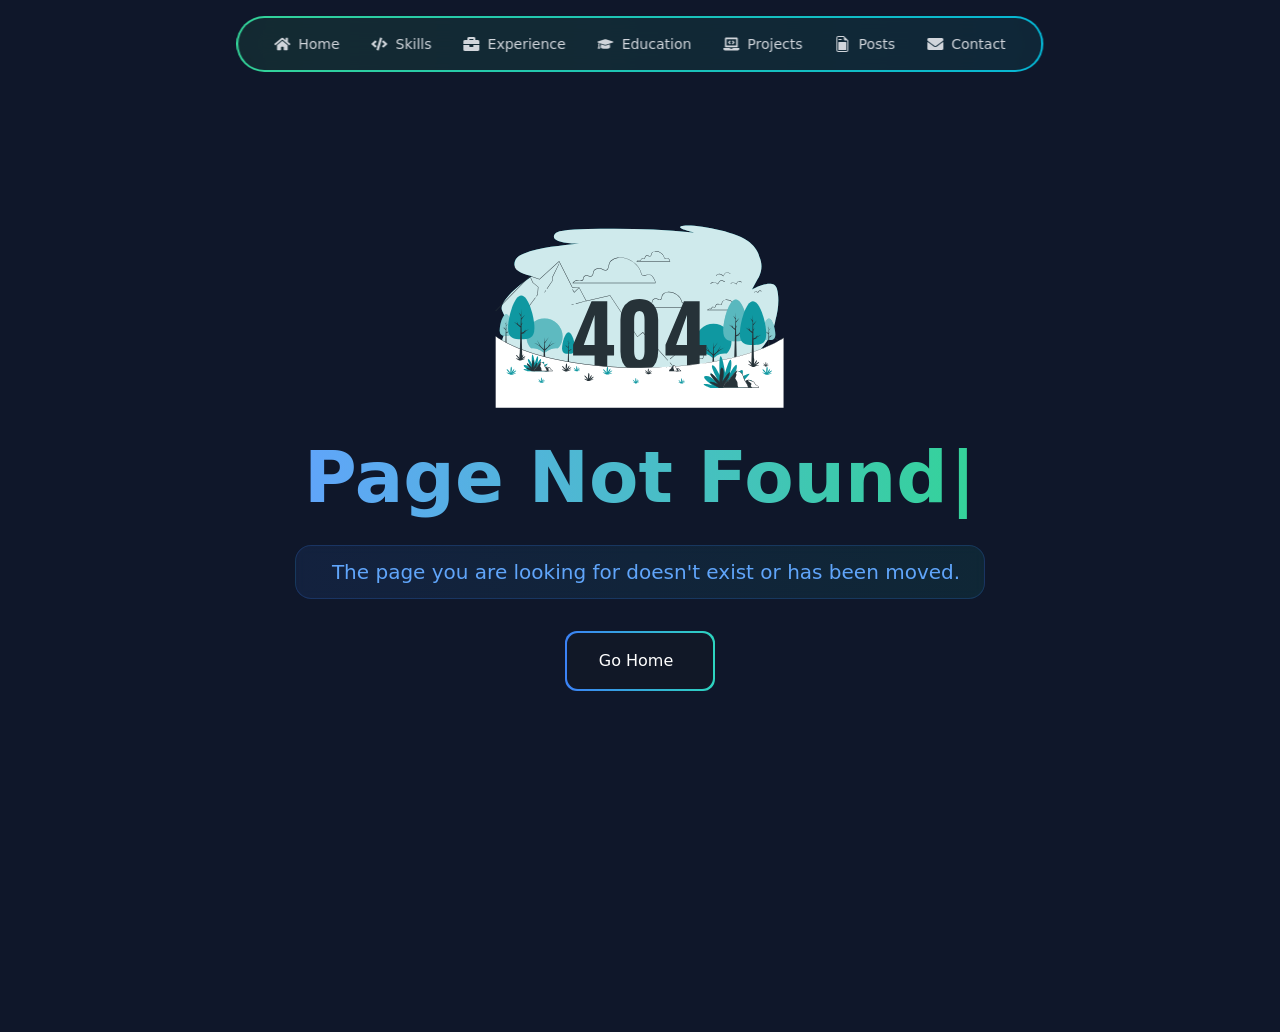
<file: index.html>
<!doctype html>
<html lang="en">

<head>
  <meta charset="UTF-8" />
  <link rel="icon" type="image/svg+xml" href="/vite.svg" />
  <meta name="viewport" content="width=device-width, initial-scale=1.0" />
  <title>Ahmed M Abosoba</title>
  <link rel="shortcut icon" href="/assets/Logo-CHVtYU0v.svg" type="image/x-icon">
  <meta name="description" content="Ahmed M Abosoba Personal Website">
  <script type="module" crossorigin src="/assets/index-S8FB9DDR.js"></script>
  <link rel="stylesheet" crossorigin href="/assets/index-CA8IzC-t.css">
</head>

<body>
  <div id="root"></div>
</body>

</html>
</file>
<file: assets/index-CA8IzC-t.css>
html,:host{line-height:1.5;-webkit-text-size-adjust:100%;-moz-tab-size:4;-o-tab-size:4;tab-size:4;font-family:ui-sans-serif,system-ui,sans-serif,"Apple Color Emoji","Segoe UI Emoji",Segoe UI Symbol,"Noto Color Emoji";font-feature-settings:normal;font-variation-settings:normal;-webkit-tap-highlight-color:transparent}input::-moz-placeholder,textarea::-moz-placeholder{opacity:1;color:#9ca3af}:root{--background: 0 0% 100%;--foreground: 0 0% 3.9%;--card: 0 0% 100%;--card-foreground: 0 0% 3.9%;--popover: 0 0% 100%;--popover-foreground: 0 0% 3.9%;--primary: 0 0% 9%;--primary-foreground: 0 0% 98%;--secondary: 0 0% 96.1%;--secondary-foreground: 0 0% 9%;--muted: 0 0% 96.1%;--muted-foreground: 0 0% 45.1%;--accent: 0 0% 96.1%;--accent-foreground: 0 0% 9%;--destructive: 0 84.2% 60.2%;--destructive-foreground: 0 0% 98%;--border: 0 0% 89.8%;--input: 0 0% 89.8%;--ring: 0 0% 3.9%;--chart-1: 12 76% 61%;--chart-2: 173 58% 39%;--chart-3: 197 37% 24%;--chart-4: 43 74% 66%;--chart-5: 27 87% 67%;--radius: .5rem}.dark{--background: 0 0% 3.9%;--foreground: 0 0% 98%;--card: 0 0% 3.9%;--card-foreground: 0 0% 98%;--popover: 0 0% 3.9%;--popover-foreground: 0 0% 98%;--primary: 0 0% 98%;--primary-foreground: 0 0% 9%;--secondary: 0 0% 14.9%;--secondary-foreground: 0 0% 98%;--muted: 0 0% 14.9%;--muted-foreground: 0 0% 63.9%;--accent: 0 0% 14.9%;--accent-foreground: 0 0% 98%;--destructive: 0 62.8% 30.6%;--destructive-foreground: 0 0% 98%;--border: 0 0% 14.9%;--input: 0 0% 14.9%;--ring: 0 0% 83.1%;--chart-1: 220 70% 50%;--chart-2: 160 60% 45%;--chart-3: 30 80% 55%;--chart-4: 280 65% 60%;--chart-5: 340 75% 55%}*{border-color:hsl(var(--border))}body{background-color:hsl(var(--background));color:hsl(var(--foreground))}.w-fit{width:-moz-fit-content;width:fit-content}.object-contain{-o-object-fit:contain;object-fit:contain}.object-cover{-o-object-fit:cover;object-fit:cover}.object-center{-o-object-position:center;object-position:center}@keyframes float-slow{0%,to{transform:translateY(0) rotate(1deg)}50%{transform:translateY(-10px) rotate(-1deg)}}html,body{margin:0;padding:0;width:100%;height:100%;overflow-x:hidden;background-color:#0f172a;overscroll-behavior:none}@keyframes gradient-shift{0%{background-position:0% 50%}50%{background-position:100% 50%}to{background-position:0% 50%}}.gradient-text{background:linear-gradient(90deg,#60a5fa,#34d399,#60a5fa);background-size:200% auto;animation:gradient-shift 4s linear infinite;-webkit-background-clip:text;-webkit-text-fill-color:transparent}.gradient-border{position:relative;background:linear-gradient(45deg,#60a5fa,#34d399);padding:2px;border-radius:.75rem}.nav-link{position:relative}.nav-link:after{content:"";position:absolute;width:0;height:2px;bottom:-4px;left:0;background:linear-gradient(45deg,#60a5fa,#34d399);transition:width .3s ease}.nav-link:hover:after{width:100%}.code-window{position:relative;border-radius:.75rem;overflow:hidden;transition:all .3s ease}.window-header{background:#0b466359;padding:.75rem;display:flex;align-items:center;gap:.5rem}.window-dot{width:12px;height:12px;border-radius:50%;transition:transform .3s ease}.window-dot:hover{transform:scale(1.2)}.animate-float-slow{animation:float-slow 7s ease-in-out infinite}.animate-float{animation:float 6s ease-in-out infinite}@keyframes float{0%,to{transform:translateY(0)}50%{transform:translateY(-20px)}}.typing-effect:after{content:"|";animation:blink 1s step-end infinite;margin-left:2px;color:#60a5fa}@keyframes blink{0%,to{opacity:1}50%{opacity:0}}pre[class*=language-]{background:#091121!important;padding:1.5rem!important;margin:0!important;font-size:.95rem!important}.token.comment{color:#8b9cb3!important;font-style:italic}.token.string{color:#a5d6ff!important}.token.keyword{color:#ff79c6!important}.token.function{color:#66e7ff!important}.top-left-grid,.bottom-right-grid{background-color:#fff;opacity:.8}.footer{background:#0a0a23;color:#fff;padding:40px 20px 20px;text-align:center;font-family:Poppins,sans-serif}.footer-container{display:flex;flex-direction:column;align-items:center;gap:20px}.footer-about h2{margin-bottom:10px;font-size:24px}.footer-about p{max-width:400px;line-height:1.6;font-size:16px;opacity:.8}.footer-social{display:flex;gap:20px;font-size:24px}.footer-social a{color:#fff;transition:color .3s ease}.footer-social a:hover{color:#4db5ff}.footer-bottom{margin-top:30px;font-size:14px;opacity:.6}.guide{position:fixed;top:20px;left:50%;transform:translate(-50%);background-color:#000000b3;color:#fff;padding:10px 20px;border-radius:5px;font-size:16px;z-index:1000;animation:fadeIn 1s ease-in-out}@keyframes fadeIn{0%{opacity:0}to{opacity:1}}.projects-container{padding-top:80px}code[class*=language-],pre[class*=language-]{color:#ccc;background:0 0;font-family:Consolas,Monaco,Andale Mono,Ubuntu Mono,monospace;font-size:1em;text-align:left;white-space:pre;word-spacing:normal;word-break:normal;word-wrap:normal;line-height:1.5;-moz-tab-size:4;-o-tab-size:4;tab-size:4;-webkit-hyphens:none;hyphens:none}pre[class*=language-]{padding:1em;margin:.5em 0;overflow:auto}:not(pre)>code[class*=language-],pre[class*=language-]{background:#091121}:not(pre)>code[class*=language-]{padding:.1em;border-radius:.3em;white-space:normal}.token.block-comment,.token.cdata,.token.comment,.token.doctype,.token.prolog{color:#999}.token.punctuation{color:#ccc}.token.attr-name,.token.deleted,.token.namespace,.token.tag{color:#e2777a}.token.function-name{color:#6196cc}.token.boolean,.token.function,.token.number{color:#f08d49}.token.class-name,.token.constant,.token.property,.token.symbol{color:#f8c555}.token.atrule,.token.builtin,.token.important,.token.keyword,.token.selector{color:#cc99cd}.token.attr-value,.token.char,.token.regex,.token.string,.token.variable{color:#7ec699}.token.entity,.token.operator,.token.url{color:#67cdcc}.token.bold,.token.important{font-weight:700}.token.italic{font-style:italic}.token.entity{cursor:help}.token.inserted{color:green}*,:before,:after{--tw-border-spacing-x: 0;--tw-border-spacing-y: 0;--tw-translate-x: 0;--tw-translate-y: 0;--tw-rotate: 0;--tw-skew-x: 0;--tw-skew-y: 0;--tw-scale-x: 1;--tw-scale-y: 1;--tw-pan-x: ;--tw-pan-y: ;--tw-pinch-zoom: ;--tw-scroll-snap-strictness: proximity;--tw-gradient-from-position: ;--tw-gradient-via-position: ;--tw-gradient-to-position: ;--tw-ordinal: ;--tw-slashed-zero: ;--tw-numeric-figure: ;--tw-numeric-spacing: ;--tw-numeric-fraction: ;--tw-ring-inset: ;--tw-ring-offset-width: 0px;--tw-ring-offset-color: #fff;--tw-ring-color: rgb(59 130 246 / .5);--tw-ring-offset-shadow: 0 0 #0000;--tw-ring-shadow: 0 0 #0000;--tw-shadow: 0 0 #0000;--tw-shadow-colored: 0 0 #0000;--tw-blur: ;--tw-brightness: ;--tw-contrast: ;--tw-grayscale: ;--tw-hue-rotate: ;--tw-invert: ;--tw-saturate: ;--tw-sepia: ;--tw-drop-shadow: ;--tw-backdrop-blur: ;--tw-backdrop-brightness: ;--tw-backdrop-contrast: ;--tw-backdrop-grayscale: ;--tw-backdrop-hue-rotate: ;--tw-backdrop-invert: ;--tw-backdrop-opacity: ;--tw-backdrop-saturate: ;--tw-backdrop-sepia: ;--tw-contain-size: ;--tw-contain-layout: ;--tw-contain-paint: ;--tw-contain-style: }::backdrop{--tw-border-spacing-x: 0;--tw-border-spacing-y: 0;--tw-translate-x: 0;--tw-translate-y: 0;--tw-rotate: 0;--tw-skew-x: 0;--tw-skew-y: 0;--tw-scale-x: 1;--tw-scale-y: 1;--tw-pan-x: ;--tw-pan-y: ;--tw-pinch-zoom: ;--tw-scroll-snap-strictness: proximity;--tw-gradient-from-position: ;--tw-gradient-via-position: ;--tw-gradient-to-position: ;--tw-ordinal: ;--tw-slashed-zero: ;--tw-numeric-figure: ;--tw-numeric-spacing: ;--tw-numeric-fraction: ;--tw-ring-inset: ;--tw-ring-offset-width: 0px;--tw-ring-offset-color: #fff;--tw-ring-color: rgb(59 130 246 / .5);--tw-ring-offset-shadow: 0 0 #0000;--tw-ring-shadow: 0 0 #0000;--tw-shadow: 0 0 #0000;--tw-shadow-colored: 0 0 #0000;--tw-blur: ;--tw-brightness: ;--tw-contrast: ;--tw-grayscale: ;--tw-hue-rotate: ;--tw-invert: ;--tw-saturate: ;--tw-sepia: ;--tw-drop-shadow: ;--tw-backdrop-blur: ;--tw-backdrop-brightness: ;--tw-backdrop-contrast: ;--tw-backdrop-grayscale: ;--tw-backdrop-hue-rotate: ;--tw-backdrop-invert: ;--tw-backdrop-opacity: ;--tw-backdrop-saturate: ;--tw-backdrop-sepia: ;--tw-contain-size: ;--tw-contain-layout: ;--tw-contain-paint: ;--tw-contain-style: }*,:before,:after{box-sizing:border-box;border-width:0;border-style:solid;border-color:#e5e7eb}:before,:after{--tw-content: ""}html,:host{line-height:1.5;-webkit-text-size-adjust:100%;-moz-tab-size:4;tab-size:4;font-family:ui-sans-serif,system-ui,sans-serif,"Apple Color Emoji","Segoe UI Emoji",Segoe UI Symbol,"Noto Color Emoji";font-feature-settings:normal;font-variation-settings:normal;-webkit-tap-highlight-color:transparent}body{margin:0;line-height:inherit}hr{height:0;color:inherit;border-top-width:1px}abbr:where([title]){-webkit-text-decoration:underline dotted;text-decoration:underline dotted}h1,h2,h3,h4,h5,h6{font-size:inherit;font-weight:inherit}a{color:inherit;text-decoration:inherit}b,strong{font-weight:bolder}code,kbd,samp,pre{font-family:ui-monospace,SFMono-Regular,Menlo,Monaco,Consolas,Liberation Mono,Courier New,monospace;font-feature-settings:normal;font-variation-settings:normal;font-size:1em}small{font-size:80%}sub,sup{font-size:75%;line-height:0;position:relative;vertical-align:baseline}sub{bottom:-.25em}sup{top:-.5em}table{text-indent:0;border-color:inherit;border-collapse:collapse}button,input,optgroup,select,textarea{font-family:inherit;font-feature-settings:inherit;font-variation-settings:inherit;font-size:100%;font-weight:inherit;line-height:inherit;letter-spacing:inherit;color:inherit;margin:0;padding:0}button,select{text-transform:none}button,input:where([type=button]),input:where([type=reset]),input:where([type=submit]){-webkit-appearance:button;background-color:transparent;background-image:none}:-moz-focusring{outline:auto}:-moz-ui-invalid{box-shadow:none}progress{vertical-align:baseline}::-webkit-inner-spin-button,::-webkit-outer-spin-button{height:auto}[type=search]{-webkit-appearance:textfield;outline-offset:-2px}::-webkit-search-decoration{-webkit-appearance:none}::-webkit-file-upload-button{-webkit-appearance:button;font:inherit}summary{display:list-item}blockquote,dl,dd,h1,h2,h3,h4,h5,h6,hr,figure,p,pre{margin:0}fieldset{margin:0;padding:0}legend{padding:0}ol,ul,menu{list-style:none;margin:0;padding:0}dialog{padding:0}textarea{resize:vertical}input::placeholder,textarea::placeholder{opacity:1;color:#9ca3af}button,[role=button]{cursor:pointer}:disabled{cursor:default}img,svg,video,canvas,audio,iframe,embed,object{display:block;vertical-align:middle}img,video{max-width:100%;height:auto}[hidden]:where(:not([hidden=until-found])){display:none}.container{width:100%}@media (min-width: 640px){.container{max-width:640px}}@media (min-width: 768px){.container{max-width:768px}}@media (min-width: 1024px){.container{max-width:1024px}}@media (min-width: 1280px){.container{max-width:1280px}}@media (min-width: 1536px){.container{max-width:1536px}}.pointer-events-none{pointer-events:none}.visible{visibility:visible}.fixed{position:fixed}.absolute{position:absolute}.relative{position:relative}.sticky{position:sticky}.-inset-4{top:-1rem;right:-1rem;bottom:-1rem;left:-1rem}.-inset-\[2px\]{top:-2px;right:-2px;bottom:-2px;left:-2px}.inset-0{top:0;right:0;bottom:0;left:0}.inset-x-0{left:0;right:0}.bottom-0{bottom:0}.bottom-20{bottom:5rem}.bottom-4{bottom:1rem}.left-0{left:0}.left-1\/2{left:50%}.left-1\/4{left:25%}.left-20{left:5rem}.left-4{left:1rem}.right-0{right:0}.right-20{right:5rem}.right-4{right:1rem}.top-0{top:0}.top-1\/2{top:50%}.top-20{top:5rem}.top-4{top:1rem}.-z-10{z-index:-10}.z-0{z-index:0}.z-10{z-index:10}.z-20{z-index:20}.z-50{z-index:50}.mx-auto{margin-left:auto;margin-right:auto}.mb-12{margin-bottom:3rem}.mb-16{margin-bottom:4rem}.mb-2{margin-bottom:.5rem}.mb-20{margin-bottom:5rem}.mb-4{margin-bottom:1rem}.mb-6{margin-bottom:1.5rem}.mb-8{margin-bottom:2rem}.ml-2{margin-left:.5rem}.mr-1{margin-right:.25rem}.mr-2{margin-right:.5rem}.mt-10{margin-top:2.5rem}.mt-12{margin-top:3rem}.mt-20{margin-top:5rem}.mt-4{margin-top:1rem}.mt-5{margin-top:1.25rem}.mt-6{margin-top:1.5rem}.mt-8{margin-top:2rem}.block{display:block}.inline-block{display:inline-block}.inline{display:inline}.flex{display:flex}.inline-flex{display:inline-flex}.grid{display:grid}.hidden{display:none}.aspect-square{aspect-ratio:1 / 1}.size-0\.5{width:.125rem;height:.125rem}.size-full{width:100%;height:100%}.h-10{height:2.5rem}.h-11{height:2.75rem}.h-12{height:3rem}.h-16{height:4rem}.h-2{height:.5rem}.h-20{height:5rem}.h-24{height:6rem}.h-3{height:.75rem}.h-4{height:1rem}.h-44{height:11rem}.h-5{height:1.25rem}.h-6{height:1.5rem}.h-64{height:16rem}.h-8{height:2rem}.h-9{height:2.25rem}.h-96{height:24rem}.h-\[1px\]{height:1px}.h-\[250px\]{height:250px}.h-\[2px\]{height:2px}.h-\[500px\]{height:500px}.h-auto{height:auto}.h-full{height:100%}.h-px{height:1px}.h-screen{height:100vh}.min-h-screen{min-height:100vh}.w-1\/2{width:50%}.w-10{width:2.5rem}.w-12{width:3rem}.w-16{width:4rem}.w-2{width:.5rem}.w-20{width:5rem}.w-24{width:6rem}.w-3{width:.75rem}.w-4{width:1rem}.w-44{width:11rem}.w-5{width:1.25rem}.w-6{width:1.5rem}.w-64{width:16rem}.w-8{width:2rem}.w-96{width:24rem}.w-\[2px\]{width:2px}.w-\[50px\]{width:50px}.w-\[90\%\]{width:90%}.w-fit{width:fit-content}.w-full{width:100%}.max-w-2xl{max-width:42rem}.max-w-3xl{max-width:48rem}.max-w-5xl{max-width:64rem}.max-w-6xl{max-width:72rem}.max-w-7xl{max-width:80rem}.max-w-lg{max-width:32rem}.max-w-md{max-width:28rem}.max-w-xl{max-width:36rem}.flex-1{flex:1 1 0%}.flex-grow,.grow{flex-grow:1}.origin-top{transform-origin:top}.-translate-y-1\/2{--tw-translate-y: -50%;transform:translate(var(--tw-translate-x),var(--tw-translate-y)) rotate(var(--tw-rotate)) skew(var(--tw-skew-x)) skewY(var(--tw-skew-y)) scaleX(var(--tw-scale-x)) scaleY(var(--tw-scale-y))}.rotate-\[215deg\]{--tw-rotate: 215deg;transform:translate(var(--tw-translate-x),var(--tw-translate-y)) rotate(var(--tw-rotate)) skew(var(--tw-skew-x)) skewY(var(--tw-skew-y)) scaleX(var(--tw-scale-x)) scaleY(var(--tw-scale-y))}.scale-110{--tw-scale-x: 1.1;--tw-scale-y: 1.1;transform:translate(var(--tw-translate-x),var(--tw-translate-y)) rotate(var(--tw-rotate)) skew(var(--tw-skew-x)) skewY(var(--tw-skew-y)) scaleX(var(--tw-scale-x)) scaleY(var(--tw-scale-y))}.scale-\[1\.02\]{--tw-scale-x: 1.02;--tw-scale-y: 1.02;transform:translate(var(--tw-translate-x),var(--tw-translate-y)) rotate(var(--tw-rotate)) skew(var(--tw-skew-x)) skewY(var(--tw-skew-y)) scaleX(var(--tw-scale-x)) scaleY(var(--tw-scale-y))}.transform{transform:translate(var(--tw-translate-x),var(--tw-translate-y)) rotate(var(--tw-rotate)) skew(var(--tw-skew-x)) skewY(var(--tw-skew-y)) scaleX(var(--tw-scale-x)) scaleY(var(--tw-scale-y))}@keyframes bounce{0%,to{transform:translateY(-25%);animation-timing-function:cubic-bezier(.8,0,1,1)}50%{transform:none;animation-timing-function:cubic-bezier(0,0,.2,1)}}.animate-bounce{animation:bounce 1s infinite}@keyframes meteor{0%{transform:rotate(215deg) translate(0);opacity:1}70%{opacity:1}to{transform:rotate(215deg) translate(-500px);opacity:0}}.animate-meteor{animation:meteor 5s linear infinite}@keyframes pulse{50%{opacity:.5}}.animate-pulse{animation:pulse 2s cubic-bezier(.4,0,.6,1) infinite}@keyframes spin{to{transform:rotate(360deg)}}.animate-spin{animation:spin 1s linear infinite}.cursor-pointer{cursor:pointer}.resize{resize:both}.grid-cols-1{grid-template-columns:repeat(1,minmax(0,1fr))}.grid-cols-2{grid-template-columns:repeat(2,minmax(0,1fr))}.grid-cols-\[repeat\(40\,1fr\)\]{grid-template-columns:repeat(40,1fr)}.grid-rows-\[repeat\(40\,1fr\)\]{grid-template-rows:repeat(40,1fr)}.flex-col{flex-direction:column}.flex-wrap{flex-wrap:wrap}.items-center{align-items:center}.justify-end{justify-content:flex-end}.justify-center{justify-content:center}.justify-between{justify-content:space-between}.gap-10{gap:2.5rem}.gap-12{gap:3rem}.gap-2{gap:.5rem}.gap-3{gap:.75rem}.gap-4{gap:1rem}.gap-6{gap:1.5rem}.gap-8{gap:2rem}.space-x-2>:not([hidden])~:not([hidden]){--tw-space-x-reverse: 0;margin-right:calc(.5rem * var(--tw-space-x-reverse));margin-left:calc(.5rem * calc(1 - var(--tw-space-x-reverse)))}.space-x-4>:not([hidden])~:not([hidden]){--tw-space-x-reverse: 0;margin-right:calc(1rem * var(--tw-space-x-reverse));margin-left:calc(1rem * calc(1 - var(--tw-space-x-reverse)))}.space-y-1\.5>:not([hidden])~:not([hidden]){--tw-space-y-reverse: 0;margin-top:calc(.375rem * calc(1 - var(--tw-space-y-reverse)));margin-bottom:calc(.375rem * var(--tw-space-y-reverse))}.space-y-2>:not([hidden])~:not([hidden]){--tw-space-y-reverse: 0;margin-top:calc(.5rem * calc(1 - var(--tw-space-y-reverse)));margin-bottom:calc(.5rem * var(--tw-space-y-reverse))}.space-y-3>:not([hidden])~:not([hidden]){--tw-space-y-reverse: 0;margin-top:calc(.75rem * calc(1 - var(--tw-space-y-reverse)));margin-bottom:calc(.75rem * var(--tw-space-y-reverse))}.space-y-4>:not([hidden])~:not([hidden]){--tw-space-y-reverse: 0;margin-top:calc(1rem * calc(1 - var(--tw-space-y-reverse)));margin-bottom:calc(1rem * var(--tw-space-y-reverse))}.space-y-6>:not([hidden])~:not([hidden]){--tw-space-y-reverse: 0;margin-top:calc(1.5rem * calc(1 - var(--tw-space-y-reverse)));margin-bottom:calc(1.5rem * var(--tw-space-y-reverse))}.space-y-8>:not([hidden])~:not([hidden]){--tw-space-y-reverse: 0;margin-top:calc(2rem * calc(1 - var(--tw-space-y-reverse)));margin-bottom:calc(2rem * var(--tw-space-y-reverse))}.self-center{align-self:center}.overflow-hidden{overflow:hidden}.whitespace-nowrap{white-space:nowrap}.whitespace-pre-wrap{white-space:pre-wrap}.break-words{overflow-wrap:break-word}.rounded{border-radius:.25rem}.rounded-2xl{border-radius:1rem}.rounded-3xl{border-radius:1.5rem}.rounded-\[11px\]{border-radius:11px}.rounded-\[15px\]{border-radius:15px}.rounded-full{border-radius:9999px}.rounded-lg{border-radius:var(--radius)}.rounded-md{border-radius:calc(var(--radius) - 2px)}.rounded-xl{border-radius:.75rem}.border{border-width:1px}.border-4{border-width:4px}.border-b{border-bottom-width:1px}.border-b-4{border-bottom-width:4px}.border-l-2{border-left-width:2px}.border-l-4{border-left-width:4px}.border-r{border-right-width:1px}.border-t-4{border-top-width:4px}.border-\[\#2DD4BF\]\/20{border-color:#2dd4bf33}.border-blue-400\/20{border-color:#60a5fa33}.border-blue-500{--tw-border-opacity: 1;border-color:rgb(59 130 246 / var(--tw-border-opacity, 1))}.border-blue-500\/10{border-color:#3b82f61a}.border-blue-500\/20{border-color:#3b82f633}.border-blue-500\/50{border-color:#3b82f680}.border-gray-300{--tw-border-opacity: 1;border-color:rgb(209 213 219 / var(--tw-border-opacity, 1))}.border-gray-600{--tw-border-opacity: 1;border-color:rgb(75 85 99 / var(--tw-border-opacity, 1))}.border-gray-700{--tw-border-opacity: 1;border-color:rgb(55 65 81 / var(--tw-border-opacity, 1))}.border-gray-700\/50{border-color:#37415180}.border-gray-800\/50{border-color:#1f293780}.border-input{border-color:hsl(var(--input))}.border-teal-500{--tw-border-opacity: 1;border-color:rgb(20 184 166 / var(--tw-border-opacity, 1))}.border-transparent{border-color:transparent}.border-white\/\[0\.05\]{border-color:#ffffff0d}.bg-\[\#020617\]{--tw-bg-opacity: 1;background-color:rgb(2 6 23 / var(--tw-bg-opacity, 1))}.bg-\[\#04081A\]{--tw-bg-opacity: 1;background-color:rgb(4 8 26 / var(--tw-bg-opacity, 1))}.bg-\[\#091121\]{--tw-bg-opacity: 1;background-color:rgb(9 17 33 / var(--tw-bg-opacity, 1))}.bg-\[\#1E293B\]\/50{background-color:#1e293b80}.bg-background{background-color:hsl(var(--background))}.bg-black{--tw-bg-opacity: 1;background-color:rgb(0 0 0 / var(--tw-bg-opacity, 1))}.bg-black\/50{background-color:#00000080}.bg-blue-400{--tw-bg-opacity: 1;background-color:rgb(96 165 250 / var(--tw-bg-opacity, 1))}.bg-blue-500\/10{background-color:#3b82f61a}.bg-blue-500\/20{background-color:#3b82f633}.bg-card{background-color:hsl(var(--card))}.bg-cyan-500\/10{background-color:#06b6d41a}.bg-cyan-500\/50{background-color:#06b6d480}.bg-destructive{background-color:hsl(var(--destructive))}.bg-gray-600{--tw-bg-opacity: 1;background-color:rgb(75 85 99 / var(--tw-bg-opacity, 1))}.bg-gray-700{--tw-bg-opacity: 1;background-color:rgb(55 65 81 / var(--tw-bg-opacity, 1))}.bg-gray-800{--tw-bg-opacity: 1;background-color:rgb(31 41 55 / var(--tw-bg-opacity, 1))}.bg-gray-800\/50{background-color:#1f293780}.bg-gray-900{--tw-bg-opacity: 1;background-color:rgb(17 24 39 / var(--tw-bg-opacity, 1))}.bg-gray-900\/50{background-color:#11182780}.bg-gray-900\/80{background-color:#111827cc}.bg-gray-900\/90{background-color:#111827e6}.bg-gray-900\/95{background-color:#111827f2}.bg-green-500{--tw-bg-opacity: 1;background-color:rgb(34 197 94 / var(--tw-bg-opacity, 1))}.bg-green-500\/10{background-color:#22c55e1a}.bg-green-900\/20{background-color:#14532d33}.bg-pink-500\/10{background-color:#ec48991a}.bg-popover{background-color:hsl(var(--popover))}.bg-primary{background-color:hsl(var(--primary))}.bg-purple-500\/10{background-color:#a855f71a}.bg-purple-500\/50{background-color:#a855f780}.bg-red-500{--tw-bg-opacity: 1;background-color:rgb(239 68 68 / var(--tw-bg-opacity, 1))}.bg-red-600{--tw-bg-opacity: 1;background-color:rgb(220 38 38 / var(--tw-bg-opacity, 1))}.bg-secondary{background-color:hsl(var(--secondary))}.bg-slate-500{--tw-bg-opacity: 1;background-color:rgb(100 116 139 / var(--tw-bg-opacity, 1))}.bg-slate-950{--tw-bg-opacity: 1;background-color:rgb(2 6 23 / var(--tw-bg-opacity, 1))}.bg-teal-500\/10{background-color:#14b8a61a}.bg-transparent{background-color:transparent}.bg-white{--tw-bg-opacity: 1;background-color:rgb(255 255 255 / var(--tw-bg-opacity, 1))}.bg-white\/15{background-color:#ffffff26}.bg-white\/5{background-color:#ffffff0d}.bg-white\/\[0\.8\]{background-color:#fffc}.bg-yellow-500{--tw-bg-opacity: 1;background-color:rgb(234 179 8 / var(--tw-bg-opacity, 1))}.bg-zinc-900{--tw-bg-opacity: 1;background-color:rgb(24 24 27 / var(--tw-bg-opacity, 1))}.bg-opacity-75{--tw-bg-opacity: .75}.bg-\[linear-gradient\(rgba\(50\,50\,70\,0\.15\)_1px\,transparent_1px\)\,linear-gradient\(90deg\,rgba\(50\,50\,70\,0\.15\)_1px\,transparent_1px\)\]{background-image:linear-gradient(rgba(50,50,70,.15) 1px,transparent 1px),linear-gradient(90deg,rgba(50,50,70,.15) 1px,transparent 1px)}.bg-gradient-to-b{background-image:linear-gradient(to bottom,var(--tw-gradient-stops))}.bg-gradient-to-br{background-image:linear-gradient(to bottom right,var(--tw-gradient-stops))}.bg-gradient-to-r{background-image:linear-gradient(to right,var(--tw-gradient-stops))}.bg-gradient-to-t{background-image:linear-gradient(to top,var(--tw-gradient-stops))}.from-\[\#04081A\]{--tw-gradient-from: #04081A var(--tw-gradient-from-position);--tw-gradient-to: rgb(4 8 26 / 0) var(--tw-gradient-to-position);--tw-gradient-stops: var(--tw-gradient-from), var(--tw-gradient-to)}.from-\[\#0F172A\]{--tw-gradient-from: #0F172A var(--tw-gradient-from-position);--tw-gradient-to: rgb(15 23 42 / 0) var(--tw-gradient-to-position);--tw-gradient-stops: var(--tw-gradient-from), var(--tw-gradient-to)}.from-\[\#2DD4BF\]{--tw-gradient-from: #2DD4BF var(--tw-gradient-from-position);--tw-gradient-to: rgb(45 212 191 / 0) var(--tw-gradient-to-position);--tw-gradient-stops: var(--tw-gradient-from), var(--tw-gradient-to)}.from-\[\#2DD4BF\]\/30{--tw-gradient-from: rgb(45 212 191 / .3) var(--tw-gradient-from-position);--tw-gradient-to: rgb(45 212 191 / 0) var(--tw-gradient-to-position);--tw-gradient-stops: var(--tw-gradient-from), var(--tw-gradient-to)}.from-black{--tw-gradient-from: #000 var(--tw-gradient-from-position);--tw-gradient-to: rgb(0 0 0 / 0) var(--tw-gradient-to-position);--tw-gradient-stops: var(--tw-gradient-from), var(--tw-gradient-to)}.from-blue-400{--tw-gradient-from: #60a5fa var(--tw-gradient-from-position);--tw-gradient-to: rgb(96 165 250 / 0) var(--tw-gradient-to-position);--tw-gradient-stops: var(--tw-gradient-from), var(--tw-gradient-to)}.from-blue-500{--tw-gradient-from: #3b82f6 var(--tw-gradient-from-position);--tw-gradient-to: rgb(59 130 246 / 0) var(--tw-gradient-to-position);--tw-gradient-stops: var(--tw-gradient-from), var(--tw-gradient-to)}.from-blue-500\/10{--tw-gradient-from: rgb(59 130 246 / .1) var(--tw-gradient-from-position);--tw-gradient-to: rgb(59 130 246 / 0) var(--tw-gradient-to-position);--tw-gradient-stops: var(--tw-gradient-from), var(--tw-gradient-to)}.from-cyan-400{--tw-gradient-from: #22d3ee var(--tw-gradient-from-position);--tw-gradient-to: rgb(34 211 238 / 0) var(--tw-gradient-to-position);--tw-gradient-stops: var(--tw-gradient-from), var(--tw-gradient-to)}.from-cyan-500{--tw-gradient-from: #06b6d4 var(--tw-gradient-from-position);--tw-gradient-to: rgb(6 182 212 / 0) var(--tw-gradient-to-position);--tw-gradient-stops: var(--tw-gradient-from), var(--tw-gradient-to)}.from-cyan-500\/20{--tw-gradient-from: rgb(6 182 212 / .2) var(--tw-gradient-from-position);--tw-gradient-to: rgb(6 182 212 / 0) var(--tw-gradient-to-position);--tw-gradient-stops: var(--tw-gradient-from), var(--tw-gradient-to)}.from-emerald-400{--tw-gradient-from: #34d399 var(--tw-gradient-from-position);--tw-gradient-to: rgb(52 211 153 / 0) var(--tw-gradient-to-position);--tw-gradient-stops: var(--tw-gradient-from), var(--tw-gradient-to)}.from-gray-800{--tw-gradient-from: #1f2937 var(--tw-gradient-from-position);--tw-gradient-to: rgb(31 41 55 / 0) var(--tw-gradient-to-position);--tw-gradient-stops: var(--tw-gradient-from), var(--tw-gradient-to)}.from-green-500{--tw-gradient-from: #22c55e var(--tw-gradient-from-position);--tw-gradient-to: rgb(34 197 94 / 0) var(--tw-gradient-to-position);--tw-gradient-stops: var(--tw-gradient-from), var(--tw-gradient-to)}.from-green-800{--tw-gradient-from: #166534 var(--tw-gradient-from-position);--tw-gradient-to: rgb(22 101 52 / 0) var(--tw-gradient-to-position);--tw-gradient-stops: var(--tw-gradient-from), var(--tw-gradient-to)}.from-slate-500{--tw-gradient-from: #64748b var(--tw-gradient-from-position);--tw-gradient-to: rgb(100 116 139 / 0) var(--tw-gradient-to-position);--tw-gradient-stops: var(--tw-gradient-from), var(--tw-gradient-to)}.from-teal-400{--tw-gradient-from: #2dd4bf var(--tw-gradient-from-position);--tw-gradient-to: rgb(45 212 191 / 0) var(--tw-gradient-to-position);--tw-gradient-stops: var(--tw-gradient-from), var(--tw-gradient-to)}.from-transparent{--tw-gradient-from: transparent var(--tw-gradient-from-position);--tw-gradient-to: rgb(0 0 0 / 0) var(--tw-gradient-to-position);--tw-gradient-stops: var(--tw-gradient-from), var(--tw-gradient-to)}.from-white{--tw-gradient-from: #fff var(--tw-gradient-from-position);--tw-gradient-to: rgb(255 255 255 / 0) var(--tw-gradient-to-position);--tw-gradient-stops: var(--tw-gradient-from), var(--tw-gradient-to)}.from-zinc-300{--tw-gradient-from: #d4d4d8 var(--tw-gradient-from-position);--tw-gradient-to: rgb(212 212 216 / 0) var(--tw-gradient-to-position);--tw-gradient-stops: var(--tw-gradient-from), var(--tw-gradient-to)}.via-\[\#1E293B\]{--tw-gradient-to: rgb(30 41 59 / 0) var(--tw-gradient-to-position);--tw-gradient-stops: var(--tw-gradient-from), #1E293B var(--tw-gradient-via-position), var(--tw-gradient-to)}.via-\[rgba\(100\,100\,255\,0\.1\)\]{--tw-gradient-to: rgba(100, 100, 255, 0) var(--tw-gradient-to-position);--tw-gradient-stops: var(--tw-gradient-from), rgba(100,100,255,.1) var(--tw-gradient-via-position), var(--tw-gradient-to)}.via-blue-500{--tw-gradient-to: rgb(59 130 246 / 0) var(--tw-gradient-to-position);--tw-gradient-stops: var(--tw-gradient-from), #3b82f6 var(--tw-gradient-via-position), var(--tw-gradient-to)}.via-cyan-500{--tw-gradient-to: rgb(6 182 212 / 0) var(--tw-gradient-to-position);--tw-gradient-stops: var(--tw-gradient-from), #06b6d4 var(--tw-gradient-via-position), var(--tw-gradient-to)}.via-transparent{--tw-gradient-to: rgb(0 0 0 / 0) var(--tw-gradient-to-position);--tw-gradient-stops: var(--tw-gradient-from), transparent var(--tw-gradient-via-position), var(--tw-gradient-to)}.to-\[\#04081A\]{--tw-gradient-to: #04081A var(--tw-gradient-to-position)}.to-\[\#0F172A\]{--tw-gradient-to: #0F172A var(--tw-gradient-to-position)}.to-\[\#38BDF8\]{--tw-gradient-to: #38BDF8 var(--tw-gradient-to-position)}.to-\[\#38BDF8\]\/30{--tw-gradient-to: rgb(56 189 248 / .3) var(--tw-gradient-to-position)}.to-black{--tw-gradient-to: #000 var(--tw-gradient-to-position)}.to-blue-400{--tw-gradient-to: #60a5fa var(--tw-gradient-to-position)}.to-blue-500{--tw-gradient-to: #3b82f6 var(--tw-gradient-to-position)}.to-blue-700{--tw-gradient-to: #1d4ed8 var(--tw-gradient-to-position)}.to-gray-400{--tw-gradient-to: #9ca3af var(--tw-gradient-to-position)}.to-gray-700{--tw-gradient-to: #374151 var(--tw-gradient-to-position)}.to-indigo-500{--tw-gradient-to: #6366f1 var(--tw-gradient-to-position)}.to-purple-500{--tw-gradient-to: #a855f7 var(--tw-gradient-to-position)}.to-purple-500\/20{--tw-gradient-to: rgb(168 85 247 / .2) var(--tw-gradient-to-position)}.to-teal-400{--tw-gradient-to: #2dd4bf var(--tw-gradient-to-position)}.to-teal-500\/10{--tw-gradient-to: rgb(20 184 166 / .1) var(--tw-gradient-to-position)}.to-teal-700{--tw-gradient-to: #0f766e var(--tw-gradient-to-position)}.to-transparent{--tw-gradient-to: transparent var(--tw-gradient-to-position)}.bg-\[length\:50px_50px\]{background-size:50px 50px}.bg-\[size\:40px_40px\]{background-size:40px 40px}.bg-clip-text{-webkit-background-clip:text;background-clip:text}.object-contain{object-fit:contain}.object-cover{object-fit:cover}.object-center{object-position:center}.p-0\.5{padding:.125rem}.p-2{padding:.5rem}.p-3{padding:.75rem}.p-4{padding:1rem}.p-6{padding:1.5rem}.p-8{padding:2rem}.p-\[2px\]{padding:2px}.p-px{padding:1px}.px-2{padding-left:.5rem;padding-right:.5rem}.px-2\.5{padding-left:.625rem;padding-right:.625rem}.px-20{padding-left:5rem;padding-right:5rem}.px-3{padding-left:.75rem;padding-right:.75rem}.px-4{padding-left:1rem;padding-right:1rem}.px-6{padding-left:1.5rem;padding-right:1.5rem}.px-8{padding-left:2rem;padding-right:2rem}.py-0\.5{padding-top:.125rem;padding-bottom:.125rem}.py-1{padding-top:.25rem;padding-bottom:.25rem}.py-1\.5{padding-top:.375rem;padding-bottom:.375rem}.py-11{padding-top:2.75rem;padding-bottom:2.75rem}.py-12{padding-top:3rem;padding-bottom:3rem}.py-16{padding-top:4rem;padding-bottom:4rem}.py-2{padding-top:.5rem;padding-bottom:.5rem}.py-2\.5{padding-top:.625rem;padding-bottom:.625rem}.py-3{padding-top:.75rem;padding-bottom:.75rem}.py-4{padding-top:1rem;padding-bottom:1rem}.py-40{padding-top:10rem;padding-bottom:10rem}.py-8{padding-top:2rem;padding-bottom:2rem}.pb-20{padding-bottom:5rem}.pl-3{padding-left:.75rem}.pl-4{padding-left:1rem}.pt-0{padding-top:0}.pt-20{padding-top:5rem}.pt-32{padding-top:8rem}.pt-6{padding-top:1.5rem}.pt-8{padding-top:2rem}.pt-\[5rem\]{padding-top:5rem}.text-left{text-align:left}.text-center{text-align:center}.text-right{text-align:right}.font-\[Tajawal\]{font-family:Tajawal}.font-mono{font-family:ui-monospace,SFMono-Regular,Menlo,Monaco,Consolas,Liberation Mono,Courier New,monospace}.text-2xl{font-size:1.5rem;line-height:2rem}.text-3xl{font-size:1.875rem;line-height:2.25rem}.text-4xl{font-size:2.25rem;line-height:2.5rem}.text-5xl{font-size:3rem;line-height:1}.text-6xl{font-size:3.75rem;line-height:1}.text-base{font-size:1rem;line-height:1.5rem}.text-lg{font-size:1.125rem;line-height:1.75rem}.text-sm{font-size:.875rem;line-height:1.25rem}.text-xl{font-size:1.25rem;line-height:1.75rem}.text-xs{font-size:.75rem;line-height:1rem}.font-black{font-weight:900}.font-bold{font-weight:700}.font-extrabold{font-weight:800}.font-medium{font-weight:500}.font-semibold{font-weight:600}.italic{font-style:italic}.leading-none{line-height:1}.leading-relaxed{line-height:1.625}.leading-tight{line-height:1.25}.tracking-tight{letter-spacing:-.025em}.tracking-wide{letter-spacing:.025em}.text-\[\#00599C\]{--tw-text-opacity: 1;color:rgb(0 89 156 / var(--tw-text-opacity, 1))}.text-\[\#00C4CC\]{--tw-text-opacity: 1;color:rgb(0 196 204 / var(--tw-text-opacity, 1))}.text-\[\#1572B6\]{--tw-text-opacity: 1;color:rgb(21 114 182 / var(--tw-text-opacity, 1))}.text-\[\#21759b\]{--tw-text-opacity: 1;color:rgb(33 117 155 / var(--tw-text-opacity, 1))}.text-\[\#2496ED\]{--tw-text-opacity: 1;color:rgb(36 150 237 / var(--tw-text-opacity, 1))}.text-\[\#336791\]{--tw-text-opacity: 1;color:rgb(51 103 145 / var(--tw-text-opacity, 1))}.text-\[\#3776AB\]{--tw-text-opacity: 1;color:rgb(55 118 171 / var(--tw-text-opacity, 1))}.text-\[\#38B2AC\]{--tw-text-opacity: 1;color:rgb(56 178 172 / var(--tw-text-opacity, 1))}.text-\[\#4479A1\]{--tw-text-opacity: 1;color:rgb(68 121 161 / var(--tw-text-opacity, 1))}.text-\[\#47A248\]{--tw-text-opacity: 1;color:rgb(71 162 72 / var(--tw-text-opacity, 1))}.text-\[\#4FC08D\]{--tw-text-opacity: 1;color:rgb(79 192 141 / var(--tw-text-opacity, 1))}.text-\[\#777BB3\]{--tw-text-opacity: 1;color:rgb(119 123 179 / var(--tw-text-opacity, 1))}.text-\[\#7952B3\]{--tw-text-opacity: 1;color:rgb(121 82 179 / var(--tw-text-opacity, 1))}.text-\[\#E10098\]{--tw-text-opacity: 1;color:rgb(225 0 152 / var(--tw-text-opacity, 1))}.text-\[\#E34F26\]{--tw-text-opacity: 1;color:rgb(227 79 38 / var(--tw-text-opacity, 1))}.text-\[\#F05032\]{--tw-text-opacity: 1;color:rgb(240 80 50 / var(--tw-text-opacity, 1))}.text-\[\#F24E1E\]{--tw-text-opacity: 1;color:rgb(242 78 30 / var(--tw-text-opacity, 1))}.text-\[\#F7DF1E\]{--tw-text-opacity: 1;color:rgb(247 223 30 / var(--tw-text-opacity, 1))}.text-\[\#FCC624\]{--tw-text-opacity: 1;color:rgb(252 198 36 / var(--tw-text-opacity, 1))}.text-\[\#FF6C37\]{--tw-text-opacity: 1;color:rgb(255 108 55 / var(--tw-text-opacity, 1))}.text-\[\#FF9900\]{--tw-text-opacity: 1;color:rgb(255 153 0 / var(--tw-text-opacity, 1))}.text-\[\#FFFFFF\]{--tw-text-opacity: 1;color:rgb(255 255 255 / var(--tw-text-opacity, 1))}.text-black{--tw-text-opacity: 1;color:rgb(0 0 0 / var(--tw-text-opacity, 1))}.text-blue-300{--tw-text-opacity: 1;color:rgb(147 197 253 / var(--tw-text-opacity, 1))}.text-blue-400{--tw-text-opacity: 1;color:rgb(96 165 250 / var(--tw-text-opacity, 1))}.text-blue-500{--tw-text-opacity: 1;color:rgb(59 130 246 / var(--tw-text-opacity, 1))}.text-card-foreground{color:hsl(var(--card-foreground))}.text-cyan-400{--tw-text-opacity: 1;color:rgb(34 211 238 / var(--tw-text-opacity, 1))}.text-destructive-foreground{color:hsl(var(--destructive-foreground))}.text-foreground{color:hsl(var(--foreground))}.text-gray-100{--tw-text-opacity: 1;color:rgb(243 244 246 / var(--tw-text-opacity, 1))}.text-gray-200{--tw-text-opacity: 1;color:rgb(229 231 235 / var(--tw-text-opacity, 1))}.text-gray-300{--tw-text-opacity: 1;color:rgb(209 213 219 / var(--tw-text-opacity, 1))}.text-gray-400{--tw-text-opacity: 1;color:rgb(156 163 175 / var(--tw-text-opacity, 1))}.text-gray-500{--tw-text-opacity: 1;color:rgb(107 114 128 / var(--tw-text-opacity, 1))}.text-green-400{--tw-text-opacity: 1;color:rgb(74 222 128 / var(--tw-text-opacity, 1))}.text-muted-foreground{color:hsl(var(--muted-foreground))}.text-neutral-900{--tw-text-opacity: 1;color:rgb(23 23 23 / var(--tw-text-opacity, 1))}.text-orange-400{--tw-text-opacity: 1;color:rgb(251 146 60 / var(--tw-text-opacity, 1))}.text-pink-400{--tw-text-opacity: 1;color:rgb(244 114 182 / var(--tw-text-opacity, 1))}.text-popover-foreground{color:hsl(var(--popover-foreground))}.text-primary{color:hsl(var(--primary))}.text-primary-foreground{color:hsl(var(--primary-foreground))}.text-purple-400{--tw-text-opacity: 1;color:rgb(192 132 252 / var(--tw-text-opacity, 1))}.text-secondary-foreground{color:hsl(var(--secondary-foreground))}.text-teal-400{--tw-text-opacity: 1;color:rgb(45 212 191 / var(--tw-text-opacity, 1))}.text-teal-500{--tw-text-opacity: 1;color:rgb(20 184 166 / var(--tw-text-opacity, 1))}.text-transparent{color:transparent}.text-white{--tw-text-opacity: 1;color:rgb(255 255 255 / var(--tw-text-opacity, 1))}.text-yellow-400{--tw-text-opacity: 1;color:rgb(250 204 21 / var(--tw-text-opacity, 1))}.text-yellow-500{--tw-text-opacity: 1;color:rgb(234 179 8 / var(--tw-text-opacity, 1))}.underline-offset-4{text-underline-offset:4px}.opacity-0{opacity:0}.opacity-20{opacity:.2}.opacity-25{opacity:.25}.opacity-40{opacity:.4}.opacity-50{opacity:.5}.mix-blend-overlay{mix-blend-mode:overlay}.shadow{--tw-shadow: 0 1px 3px 0 rgb(0 0 0 / .1), 0 1px 2px -1px rgb(0 0 0 / .1);--tw-shadow-colored: 0 1px 3px 0 var(--tw-shadow-color), 0 1px 2px -1px var(--tw-shadow-color);box-shadow:var(--tw-ring-offset-shadow, 0 0 #0000),var(--tw-ring-shadow, 0 0 #0000),var(--tw-shadow)}.shadow-\[0_0_0_1px_\#ffffff10\]{--tw-shadow: 0 0 0 1px #ffffff10;--tw-shadow-colored: 0 0 0 1px var(--tw-shadow-color);box-shadow:var(--tw-ring-offset-shadow, 0 0 #0000),var(--tw-ring-shadow, 0 0 #0000),var(--tw-shadow)}.shadow-lg{--tw-shadow: 0 10px 15px -3px rgb(0 0 0 / .1), 0 4px 6px -4px rgb(0 0 0 / .1);--tw-shadow-colored: 0 10px 15px -3px var(--tw-shadow-color), 0 4px 6px -4px var(--tw-shadow-color);box-shadow:var(--tw-ring-offset-shadow, 0 0 #0000),var(--tw-ring-shadow, 0 0 #0000),var(--tw-shadow)}.shadow-md{--tw-shadow: 0 4px 6px -1px rgb(0 0 0 / .1), 0 2px 4px -2px rgb(0 0 0 / .1);--tw-shadow-colored: 0 4px 6px -1px var(--tw-shadow-color), 0 2px 4px -2px var(--tw-shadow-color);box-shadow:var(--tw-ring-offset-shadow, 0 0 #0000),var(--tw-ring-shadow, 0 0 #0000),var(--tw-shadow)}.shadow-sm{--tw-shadow: 0 1px 2px 0 rgb(0 0 0 / .05);--tw-shadow-colored: 0 1px 2px 0 var(--tw-shadow-color);box-shadow:var(--tw-ring-offset-shadow, 0 0 #0000),var(--tw-ring-shadow, 0 0 #0000),var(--tw-shadow)}.shadow-xl{--tw-shadow: 0 20px 25px -5px rgb(0 0 0 / .1), 0 8px 10px -6px rgb(0 0 0 / .1);--tw-shadow-colored: 0 20px 25px -5px var(--tw-shadow-color), 0 8px 10px -6px var(--tw-shadow-color);box-shadow:var(--tw-ring-offset-shadow, 0 0 #0000),var(--tw-ring-shadow, 0 0 #0000),var(--tw-shadow)}.outline{outline-style:solid}.ring-offset-background{--tw-ring-offset-color: hsl(var(--background))}.blur{--tw-blur: blur(8px);filter:var(--tw-blur) var(--tw-brightness) var(--tw-contrast) var(--tw-grayscale) var(--tw-hue-rotate) var(--tw-invert) var(--tw-saturate) var(--tw-sepia) var(--tw-drop-shadow)}.blur-2xl{--tw-blur: blur(40px);filter:var(--tw-blur) var(--tw-brightness) var(--tw-contrast) var(--tw-grayscale) var(--tw-hue-rotate) var(--tw-invert) var(--tw-saturate) var(--tw-sepia) var(--tw-drop-shadow)}.blur-3xl{--tw-blur: blur(64px);filter:var(--tw-blur) var(--tw-brightness) var(--tw-contrast) var(--tw-grayscale) var(--tw-hue-rotate) var(--tw-invert) var(--tw-saturate) var(--tw-sepia) var(--tw-drop-shadow)}.blur-sm{--tw-blur: blur(4px);filter:var(--tw-blur) var(--tw-brightness) var(--tw-contrast) var(--tw-grayscale) var(--tw-hue-rotate) var(--tw-invert) var(--tw-saturate) var(--tw-sepia) var(--tw-drop-shadow)}.blur-xl{--tw-blur: blur(24px);filter:var(--tw-blur) var(--tw-brightness) var(--tw-contrast) var(--tw-grayscale) var(--tw-hue-rotate) var(--tw-invert) var(--tw-saturate) var(--tw-sepia) var(--tw-drop-shadow)}.filter{filter:var(--tw-blur) var(--tw-brightness) var(--tw-contrast) var(--tw-grayscale) var(--tw-hue-rotate) var(--tw-invert) var(--tw-saturate) var(--tw-sepia) var(--tw-drop-shadow)}.backdrop-blur-lg{--tw-backdrop-blur: blur(16px);-webkit-backdrop-filter:var(--tw-backdrop-blur) var(--tw-backdrop-brightness) var(--tw-backdrop-contrast) var(--tw-backdrop-grayscale) var(--tw-backdrop-hue-rotate) var(--tw-backdrop-invert) var(--tw-backdrop-opacity) var(--tw-backdrop-saturate) var(--tw-backdrop-sepia);backdrop-filter:var(--tw-backdrop-blur) var(--tw-backdrop-brightness) var(--tw-backdrop-contrast) var(--tw-backdrop-grayscale) var(--tw-backdrop-hue-rotate) var(--tw-backdrop-invert) var(--tw-backdrop-opacity) var(--tw-backdrop-saturate) var(--tw-backdrop-sepia)}.backdrop-blur-md{--tw-backdrop-blur: blur(12px);-webkit-backdrop-filter:var(--tw-backdrop-blur) var(--tw-backdrop-brightness) var(--tw-backdrop-contrast) var(--tw-backdrop-grayscale) var(--tw-backdrop-hue-rotate) var(--tw-backdrop-invert) var(--tw-backdrop-opacity) var(--tw-backdrop-saturate) var(--tw-backdrop-sepia);backdrop-filter:var(--tw-backdrop-blur) var(--tw-backdrop-brightness) var(--tw-backdrop-contrast) var(--tw-backdrop-grayscale) var(--tw-backdrop-hue-rotate) var(--tw-backdrop-invert) var(--tw-backdrop-opacity) var(--tw-backdrop-saturate) var(--tw-backdrop-sepia)}.backdrop-blur-sm{--tw-backdrop-blur: blur(4px);-webkit-backdrop-filter:var(--tw-backdrop-blur) var(--tw-backdrop-brightness) var(--tw-backdrop-contrast) var(--tw-backdrop-grayscale) var(--tw-backdrop-hue-rotate) var(--tw-backdrop-invert) var(--tw-backdrop-opacity) var(--tw-backdrop-saturate) var(--tw-backdrop-sepia);backdrop-filter:var(--tw-backdrop-blur) var(--tw-backdrop-brightness) var(--tw-backdrop-contrast) var(--tw-backdrop-grayscale) var(--tw-backdrop-hue-rotate) var(--tw-backdrop-invert) var(--tw-backdrop-opacity) var(--tw-backdrop-saturate) var(--tw-backdrop-sepia)}.backdrop-blur-xl{--tw-backdrop-blur: blur(24px);-webkit-backdrop-filter:var(--tw-backdrop-blur) var(--tw-backdrop-brightness) var(--tw-backdrop-contrast) var(--tw-backdrop-grayscale) var(--tw-backdrop-hue-rotate) var(--tw-backdrop-invert) var(--tw-backdrop-opacity) var(--tw-backdrop-saturate) var(--tw-backdrop-sepia);backdrop-filter:var(--tw-backdrop-blur) var(--tw-backdrop-brightness) var(--tw-backdrop-contrast) var(--tw-backdrop-grayscale) var(--tw-backdrop-hue-rotate) var(--tw-backdrop-invert) var(--tw-backdrop-opacity) var(--tw-backdrop-saturate) var(--tw-backdrop-sepia)}.transition{transition-property:color,background-color,border-color,text-decoration-color,fill,stroke,opacity,box-shadow,transform,filter,-webkit-backdrop-filter;transition-property:color,background-color,border-color,text-decoration-color,fill,stroke,opacity,box-shadow,transform,filter,backdrop-filter;transition-property:color,background-color,border-color,text-decoration-color,fill,stroke,opacity,box-shadow,transform,filter,backdrop-filter,-webkit-backdrop-filter;transition-timing-function:cubic-bezier(.4,0,.2,1);transition-duration:.15s}.transition-all{transition-property:all;transition-timing-function:cubic-bezier(.4,0,.2,1);transition-duration:.15s}.transition-colors{transition-property:color,background-color,border-color,text-decoration-color,fill,stroke;transition-timing-function:cubic-bezier(.4,0,.2,1);transition-duration:.15s}.transition-opacity{transition-property:opacity;transition-timing-function:cubic-bezier(.4,0,.2,1);transition-duration:.15s}.transition-transform{transition-property:transform;transition-timing-function:cubic-bezier(.4,0,.2,1);transition-duration:.15s}.delay-1000{transition-delay:1s}.duration-300{transition-duration:.3s}.duration-500{transition-duration:.5s}.duration-700{transition-duration:.7s}.ease-in-out{transition-timing-function:cubic-bezier(.4,0,.2,1)}@keyframes enter{0%{opacity:var(--tw-enter-opacity, 1);transform:translate3d(var(--tw-enter-translate-x, 0),var(--tw-enter-translate-y, 0),0) scale3d(var(--tw-enter-scale, 1),var(--tw-enter-scale, 1),var(--tw-enter-scale, 1)) rotate(var(--tw-enter-rotate, 0))}}@keyframes exit{to{opacity:var(--tw-exit-opacity, 1);transform:translate3d(var(--tw-exit-translate-x, 0),var(--tw-exit-translate-y, 0),0) scale3d(var(--tw-exit-scale, 1),var(--tw-exit-scale, 1),var(--tw-exit-scale, 1)) rotate(var(--tw-exit-rotate, 0))}}.animate-in{animation-name:enter;animation-duration:.15s;--tw-enter-opacity: initial;--tw-enter-scale: initial;--tw-enter-rotate: initial;--tw-enter-translate-x: initial;--tw-enter-translate-y: initial}.fade-in-0{--tw-enter-opacity: 0}.zoom-in-95{--tw-enter-scale: .95}.duration-300{animation-duration:.3s}.duration-500{animation-duration:.5s}.duration-700{animation-duration:.7s}.delay-1000{animation-delay:1s}.ease-in-out{animation-timing-function:cubic-bezier(.4,0,.2,1)}.\[mask-image\:linear-gradient\(white\,transparent\)\]{-webkit-mask-image:linear-gradient(white,transparent);mask-image:linear-gradient(white,transparent)}.\[mask-image\:radial-gradient\(ellipse_80\%_80\%_at_50\%_50\%\,\#000_70\%\,transparent_100\%\)\]{-webkit-mask-image:radial-gradient(ellipse 80% 80% at 50% 50%,#000 70%,transparent 100%);mask-image:radial-gradient(ellipse 80% 80% at 50% 50%,#000 70%,transparent 100%)}.\[mask-image\:radial-gradient\(ellipse_at_center\,transparent_0\%\,black\)\]{-webkit-mask-image:radial-gradient(ellipse at center,transparent 0%,black);mask-image:radial-gradient(ellipse at center,transparent 0%,black)}.\[mask-image\:radial-gradient\(ellipse_at_center\,transparent_20\%\,black\)\]{-webkit-mask-image:radial-gradient(ellipse at center,transparent 20%,black);mask-image:radial-gradient(ellipse at center,transparent 20%,black)}.hover\:-translate-y-2:hover{--tw-translate-y: -.5rem;transform:translate(var(--tw-translate-x),var(--tw-translate-y)) rotate(var(--tw-rotate)) skew(var(--tw-skew-x)) skewY(var(--tw-skew-y)) scaleX(var(--tw-scale-x)) scaleY(var(--tw-scale-y))}.hover\:rotate-6:hover{--tw-rotate: 6deg;transform:translate(var(--tw-translate-x),var(--tw-translate-y)) rotate(var(--tw-rotate)) skew(var(--tw-skew-x)) skewY(var(--tw-skew-y)) scaleX(var(--tw-scale-x)) scaleY(var(--tw-scale-y))}.hover\:scale-105:hover{--tw-scale-x: 1.05;--tw-scale-y: 1.05;transform:translate(var(--tw-translate-x),var(--tw-translate-y)) rotate(var(--tw-rotate)) skew(var(--tw-skew-x)) skewY(var(--tw-skew-y)) scaleX(var(--tw-scale-x)) scaleY(var(--tw-scale-y))}.hover\:scale-110:hover{--tw-scale-x: 1.1;--tw-scale-y: 1.1;transform:translate(var(--tw-translate-x),var(--tw-translate-y)) rotate(var(--tw-rotate)) skew(var(--tw-skew-x)) skewY(var(--tw-skew-y)) scaleX(var(--tw-scale-x)) scaleY(var(--tw-scale-y))}.hover\:scale-\[1\.02\]:hover{--tw-scale-x: 1.02;--tw-scale-y: 1.02;transform:translate(var(--tw-translate-x),var(--tw-translate-y)) rotate(var(--tw-rotate)) skew(var(--tw-skew-x)) skewY(var(--tw-skew-y)) scaleX(var(--tw-scale-x)) scaleY(var(--tw-scale-y))}.hover\:bg-accent:hover{background-color:hsl(var(--accent))}.hover\:bg-destructive\/80:hover{background-color:hsl(var(--destructive) / .8)}.hover\:bg-destructive\/90:hover{background-color:hsl(var(--destructive) / .9)}.hover\:bg-gray-700\/80:hover{background-color:#374151cc}.hover\:bg-primary\/80:hover{background-color:hsl(var(--primary) / .8)}.hover\:bg-primary\/90:hover{background-color:hsl(var(--primary) / .9)}.hover\:bg-red-800:hover{--tw-bg-opacity: 1;background-color:rgb(153 27 27 / var(--tw-bg-opacity, 1))}.hover\:bg-secondary\/80:hover{background-color:hsl(var(--secondary) / .8)}.hover\:bg-white\/10:hover{background-color:#ffffff1a}.hover\:from-\[\#2DD4BF\]\/90:hover{--tw-gradient-from: rgb(45 212 191 / .9) var(--tw-gradient-from-position);--tw-gradient-to: rgb(45 212 191 / 0) var(--tw-gradient-to-position);--tw-gradient-stops: var(--tw-gradient-from), var(--tw-gradient-to)}.hover\:to-\[\#38BDF8\]\/90:hover{--tw-gradient-to: rgb(56 189 248 / .9) var(--tw-gradient-to-position)}.hover\:text-accent-foreground:hover{color:hsl(var(--accent-foreground))}.hover\:text-blue-300:hover{--tw-text-opacity: 1;color:rgb(147 197 253 / var(--tw-text-opacity, 1))}.hover\:text-gray-400:hover{--tw-text-opacity: 1;color:rgb(156 163 175 / var(--tw-text-opacity, 1))}.hover\:text-white:hover{--tw-text-opacity: 1;color:rgb(255 255 255 / var(--tw-text-opacity, 1))}.hover\:underline:hover{text-decoration-line:underline}.hover\:opacity-90:hover{opacity:.9}.hover\:shadow-\[0_0_2rem_-0\.5rem_\#60A5FA\]:hover{--tw-shadow: 0 0 2rem -.5rem #60A5FA;--tw-shadow-colored: 0 0 2rem -.5rem var(--tw-shadow-color);box-shadow:var(--tw-ring-offset-shadow, 0 0 #0000),var(--tw-ring-shadow, 0 0 #0000),var(--tw-shadow)}.hover\:shadow-lg:hover{--tw-shadow: 0 10px 15px -3px rgb(0 0 0 / .1), 0 4px 6px -4px rgb(0 0 0 / .1);--tw-shadow-colored: 0 10px 15px -3px var(--tw-shadow-color), 0 4px 6px -4px var(--tw-shadow-color);box-shadow:var(--tw-ring-offset-shadow, 0 0 #0000),var(--tw-ring-shadow, 0 0 #0000),var(--tw-shadow)}.hover\:shadow-xl:hover{--tw-shadow: 0 20px 25px -5px rgb(0 0 0 / .1), 0 8px 10px -6px rgb(0 0 0 / .1);--tw-shadow-colored: 0 20px 25px -5px var(--tw-shadow-color), 0 8px 10px -6px var(--tw-shadow-color);box-shadow:var(--tw-ring-offset-shadow, 0 0 #0000),var(--tw-ring-shadow, 0 0 #0000),var(--tw-shadow)}.hover\:shadow-blue-500\/20:hover{--tw-shadow-color: rgb(59 130 246 / .2);--tw-shadow: var(--tw-shadow-colored)}.focus\:outline-none:focus{outline:2px solid transparent;outline-offset:2px}.focus\:ring-2:focus{--tw-ring-offset-shadow: var(--tw-ring-inset) 0 0 0 var(--tw-ring-offset-width) var(--tw-ring-offset-color);--tw-ring-shadow: var(--tw-ring-inset) 0 0 0 calc(2px + var(--tw-ring-offset-width)) var(--tw-ring-color);box-shadow:var(--tw-ring-offset-shadow),var(--tw-ring-shadow),var(--tw-shadow, 0 0 #0000)}.focus\:ring-ring:focus{--tw-ring-color: hsl(var(--ring))}.focus\:ring-offset-2:focus{--tw-ring-offset-width: 2px}.focus-visible\:outline-none:focus-visible{outline:2px solid transparent;outline-offset:2px}.focus-visible\:ring-2:focus-visible{--tw-ring-offset-shadow: var(--tw-ring-inset) 0 0 0 var(--tw-ring-offset-width) var(--tw-ring-offset-color);--tw-ring-shadow: var(--tw-ring-inset) 0 0 0 calc(2px + var(--tw-ring-offset-width)) var(--tw-ring-color);box-shadow:var(--tw-ring-offset-shadow),var(--tw-ring-shadow),var(--tw-shadow, 0 0 #0000)}.focus-visible\:ring-ring:focus-visible{--tw-ring-color: hsl(var(--ring))}.focus-visible\:ring-offset-2:focus-visible{--tw-ring-offset-width: 2px}.disabled\:pointer-events-none:disabled{pointer-events:none}.disabled\:opacity-50:disabled{opacity:.5}.group:hover .group-hover\:translate-x-1{--tw-translate-x: .25rem;transform:translate(var(--tw-translate-x),var(--tw-translate-y)) rotate(var(--tw-rotate)) skew(var(--tw-skew-x)) skewY(var(--tw-skew-y)) scaleX(var(--tw-scale-x)) scaleY(var(--tw-scale-y))}.group:hover .group-hover\:rotate-12{--tw-rotate: 12deg;transform:translate(var(--tw-translate-x),var(--tw-translate-y)) rotate(var(--tw-rotate)) skew(var(--tw-skew-x)) skewY(var(--tw-skew-y)) scaleX(var(--tw-scale-x)) scaleY(var(--tw-scale-y))}.group\/badge:hover .group-hover\/badge\:scale-110,.group:hover .group-hover\:scale-110{--tw-scale-x: 1.1;--tw-scale-y: 1.1;transform:translate(var(--tw-translate-x),var(--tw-translate-y)) rotate(var(--tw-rotate)) skew(var(--tw-skew-x)) skewY(var(--tw-skew-y)) scaleX(var(--tw-scale-x)) scaleY(var(--tw-scale-y))}.group:hover .group-hover\:border-purple-500{--tw-border-opacity: 1;border-color:rgb(168 85 247 / var(--tw-border-opacity, 1))}.group:hover .group-hover\:bg-gradient-to-r{background-image:linear-gradient(to right,var(--tw-gradient-stops))}.group:hover .group-hover\:from-blue-500{--tw-gradient-from: #3b82f6 var(--tw-gradient-from-position);--tw-gradient-to: rgb(59 130 246 / 0) var(--tw-gradient-to-position);--tw-gradient-stops: var(--tw-gradient-from), var(--tw-gradient-to)}.group:hover .group-hover\:from-gray-800{--tw-gradient-from: #1f2937 var(--tw-gradient-from-position);--tw-gradient-to: rgb(31 41 55 / 0) var(--tw-gradient-to-position);--tw-gradient-stops: var(--tw-gradient-from), var(--tw-gradient-to)}.group:hover .group-hover\:from-green-800{--tw-gradient-from: #166534 var(--tw-gradient-from-position);--tw-gradient-to: rgb(22 101 52 / 0) var(--tw-gradient-to-position);--tw-gradient-stops: var(--tw-gradient-from), var(--tw-gradient-to)}.group:hover .group-hover\:via-\[rgba\(100\,100\,255\,0\.2\)\]{--tw-gradient-to: rgba(100, 100, 255, 0) var(--tw-gradient-to-position);--tw-gradient-stops: var(--tw-gradient-from), rgba(100,100,255,.2) var(--tw-gradient-via-position), var(--tw-gradient-to)}.group:hover .group-hover\:to-gray-700{--tw-gradient-to: #374151 var(--tw-gradient-to-position)}.group:hover .group-hover\:to-teal-400{--tw-gradient-to: #2dd4bf var(--tw-gradient-to-position)}.group:hover .group-hover\:to-teal-700{--tw-gradient-to: #0f766e var(--tw-gradient-to-position)}.group:hover .group-hover\:text-white{--tw-text-opacity: 1;color:rgb(255 255 255 / var(--tw-text-opacity, 1))}.group\/card:hover .group-hover\/card\:opacity-100{opacity:1}.group\/card:hover .group-hover\/card\:opacity-50{opacity:.5}.group:hover .group-hover\:opacity-100{opacity:1}.group:hover .group-hover\:opacity-75{opacity:.75}.data-\[state\=closed\]\:animate-out[data-state=closed]{animation-name:exit;animation-duration:.15s;--tw-exit-opacity: initial;--tw-exit-scale: initial;--tw-exit-rotate: initial;--tw-exit-translate-x: initial;--tw-exit-translate-y: initial}.data-\[state\=closed\]\:fade-out-0[data-state=closed]{--tw-exit-opacity: 0}.data-\[state\=closed\]\:zoom-out-95[data-state=closed]{--tw-exit-scale: .95}.data-\[side\=bottom\]\:slide-in-from-top-2[data-side=bottom]{--tw-enter-translate-y: -.5rem}.data-\[side\=left\]\:slide-in-from-right-2[data-side=left]{--tw-enter-translate-x: .5rem}.data-\[side\=right\]\:slide-in-from-left-2[data-side=right]{--tw-enter-translate-x: -.5rem}.data-\[side\=top\]\:slide-in-from-bottom-2[data-side=top]{--tw-enter-translate-y: .5rem}.dark\:bg-black\/\[0\.8\]:is(.dark *){background-color:#000c}.dark\:text-neutral-100:is(.dark *){--tw-text-opacity: 1;color:rgb(245 245 245 / var(--tw-text-opacity, 1))}.dark\:text-white:is(.dark *){--tw-text-opacity: 1;color:rgb(255 255 255 / var(--tw-text-opacity, 1))}@media (min-width: 640px){.sm\:mb-0{margin-bottom:0}.sm\:mb-8{margin-bottom:2rem}.sm\:h-32{height:8rem}.sm\:w-32{width:8rem}.sm\:w-auto{width:auto}.sm\:grid-cols-2{grid-template-columns:repeat(2,minmax(0,1fr))}.sm\:flex-row{flex-direction:row}.sm\:gap-3{gap:.75rem}.sm\:gap-6{gap:1.5rem}.sm\:rounded-2xl{border-radius:1rem}.sm\:px-6{padding-left:1.5rem;padding-right:1.5rem}.sm\:px-8{padding-left:2rem;padding-right:2rem}.sm\:py-3{padding-top:.75rem;padding-bottom:.75rem}.sm\:py-4{padding-top:1rem;padding-bottom:1rem}.sm\:text-5xl{font-size:3rem;line-height:1}.sm\:text-base{font-size:1rem;line-height:1.5rem}.sm\:text-xl{font-size:1.25rem;line-height:1.75rem}}@media (min-width: 768px){.md\:fixed{position:fixed}.md\:left-1\/2{left:50%}.md\:top-4{top:1rem}.md\:mx-0{margin-left:0;margin-right:0}.md\:block{display:block}.md\:hidden{display:none}.md\:h-\[400px\]{height:400px}.md\:w-1\/4{width:25%}.md\:w-\[45\%\]{width:45%}.md\:w-\[55\%\]{width:55%}.md\:w-\[85\%\]{width:85%}.md\:w-auto{width:auto}.md\:-translate-x-1\/2{--tw-translate-x: -50%;transform:translate(var(--tw-translate-x),var(--tw-translate-y)) rotate(var(--tw-rotate)) skew(var(--tw-skew-x)) skewY(var(--tw-skew-y)) scaleX(var(--tw-scale-x)) scaleY(var(--tw-scale-y))}.md\:transform{transform:translate(var(--tw-translate-x),var(--tw-translate-y)) rotate(var(--tw-rotate)) skew(var(--tw-skew-x)) skewY(var(--tw-skew-y)) scaleX(var(--tw-scale-x)) scaleY(var(--tw-scale-y))}.md\:grid-cols-2{grid-template-columns:repeat(2,minmax(0,1fr))}.md\:grid-cols-4{grid-template-columns:repeat(4,minmax(0,1fr))}.md\:grid-cols-\[1fr\,1\.5fr\]{grid-template-columns:1fr 1.5fr}.md\:flex-row{flex-direction:row}.md\:flex-row-reverse{flex-direction:row-reverse}.md\:items-start{align-items:flex-start}.md\:items-center{align-items:center}.md\:justify-start{justify-content:flex-start}.md\:gap-1{gap:.25rem}.md\:gap-12{gap:3rem}.md\:space-y-16>:not([hidden])~:not([hidden]){--tw-space-y-reverse: 0;margin-top:calc(4rem * calc(1 - var(--tw-space-y-reverse)));margin-bottom:calc(4rem * var(--tw-space-y-reverse))}.md\:rounded-full{border-radius:9999px}.md\:bg-transparent{background-color:transparent}.md\:p-8{padding:2rem}.md\:px-6{padding-left:1.5rem;padding-right:1.5rem}.md\:py-0{padding-top:0;padding-bottom:0}.md\:py-1\.5{padding-top:.375rem;padding-bottom:.375rem}.md\:py-32{padding-top:8rem;padding-bottom:8rem}.md\:text-5xl{font-size:3rem;line-height:1}.md\:text-7xl{font-size:4.5rem;line-height:1}.md\:text-base{font-size:1rem;line-height:1.5rem}.md\:text-xl{font-size:1.25rem;line-height:1.75rem}.md\:backdrop-blur-none{--tw-backdrop-blur: ;-webkit-backdrop-filter:var(--tw-backdrop-blur) var(--tw-backdrop-brightness) var(--tw-backdrop-contrast) var(--tw-backdrop-grayscale) var(--tw-backdrop-hue-rotate) var(--tw-backdrop-invert) var(--tw-backdrop-opacity) var(--tw-backdrop-saturate) var(--tw-backdrop-sepia);backdrop-filter:var(--tw-backdrop-blur) var(--tw-backdrop-brightness) var(--tw-backdrop-contrast) var(--tw-backdrop-grayscale) var(--tw-backdrop-hue-rotate) var(--tw-backdrop-invert) var(--tw-backdrop-opacity) var(--tw-backdrop-saturate) var(--tw-backdrop-sepia)}}@media (min-width: 1024px){.lg\:mb-0{margin-bottom:0}.lg\:mt-0{margin-top:0}.lg\:h-\[450px\]{height:450px}.lg\:w-1\/2{width:50%}.lg\:w-\[75\%\]{width:75%}.lg\:grid-cols-2{grid-template-columns:repeat(2,minmax(0,1fr))}.lg\:grid-cols-3{grid-template-columns:repeat(3,minmax(0,1fr))}.lg\:flex-row{flex-direction:row}.lg\:gap-2{gap:.5rem}.lg\:gap-24{gap:6rem}.lg\:p-10{padding:2.5rem}.lg\:px-8{padding-left:2rem;padding-right:2rem}.lg\:py-0{padding-top:0;padding-bottom:0}.lg\:pt-0{padding-top:0}.lg\:pt-\[0rem\]{padding-top:0rem}.lg\:text-2xl{font-size:1.5rem;line-height:2rem}.lg\:text-5xl{font-size:3rem;line-height:1}.lg\:text-7xl{font-size:4.5rem;line-height:1}}@media (min-width: 1280px){.xl\:w-\[65\%\]{width:65%}}.\[\&_svg\]\:pointer-events-none svg{pointer-events:none}.\[\&_svg\]\:size-4 svg{width:1rem;height:1rem}.\[\&_svg\]\:shrink-0 svg{flex-shrink:0}
</file>
